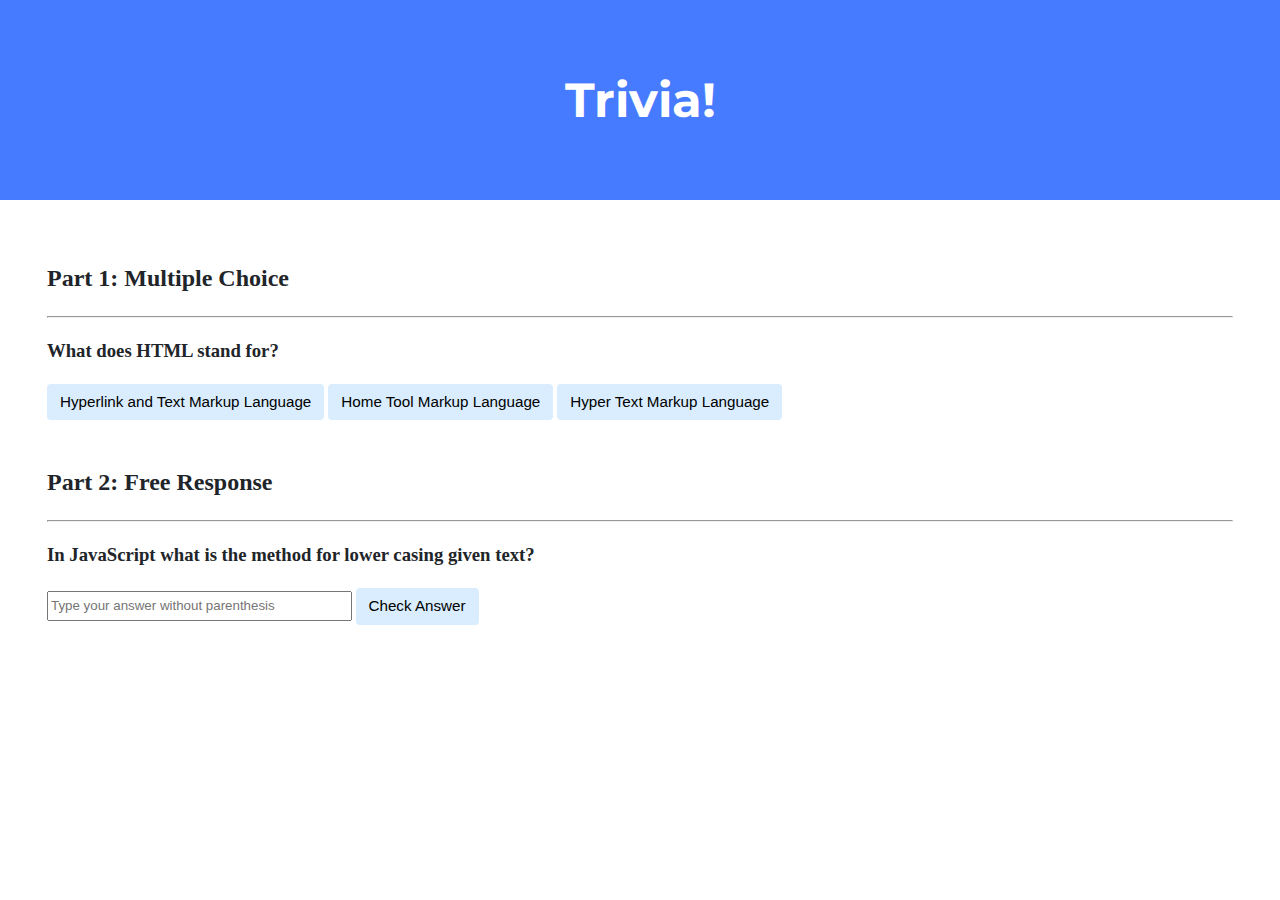
<file: Week 8/Lab 8/1. trivia/index.html>
<!DOCTYPE html>

<html lang="en">
    <head>
        <link href="https://fonts.googleapis.com/css2?family=Montserrat:wght@500&display=swap" rel="stylesheet">
        <link href="styles.css" rel="stylesheet">
        <title>Trivia!</title>
        <script>
            function mcq (evnt){
                let txt;
                if (evnt.className == "trd"){
                    evnt.classList.add("mcq-correct");
                    txt = "Correct";
                } else {
                    evnt.classList.add("mcq-incorrect");
                    txt = "Incorrect";
                }
                document.querySelector(".mcq-hidden-text").innerHTML = txt;
            }

            function fr (element){
                let ans = element.value.toLowerCase();
                let correct_ans = "tolowercase";
                if (ans == correct_ans){
                    element.classList.remove("fr-incorrect");
                    element.classList.add("fr-correct");
                    document.querySelector(".fr-hidden-text").innerHTML = "Correct";
                } else{
                    element.classList.remove("fr-correct");
                    element.classList.add("fr-incorrect");
                    document.querySelector(".fr-hidden-text").innerHTML = "Incorrect";
                }
            }
        </script>
    </head>
    <body>
        <div class="header">
            <h1>Trivia!</h1>
        </div>

        <div class="container">
            <div class="section">
                <h2>Part 1: Multiple Choice </h2>
                <hr>
                <h3>What does HTML stand for?</h3>
                <h3 class="mcq-hidden-text"></h3>
                <button class="fst" onclick="mcq(this)">Hyperlink and Text Markup Language</button>
                <button class="snd" onclick="mcq(this)">Home Tool Markup Language</button>
                <button class="trd" onclick="mcq(this)">Hyper Text Markup Language</button>
            </div>

            <div class="section">
                <h2>Part 2: Free Response</h2>
                <hr>
                <h3>In JavaScript what is the method for lower casing given text?</h3>
                <h3 class="fr-hidden-text"></h3>
                <input type="text" class="fr-t" placeholder="Type your answer without parenthesis">
                <button class="fr-b" onclick="fr(document.querySelector('.fr-t'))">Check Answer</button>
            </div>
        </div>
    </body>
</html>
</file>
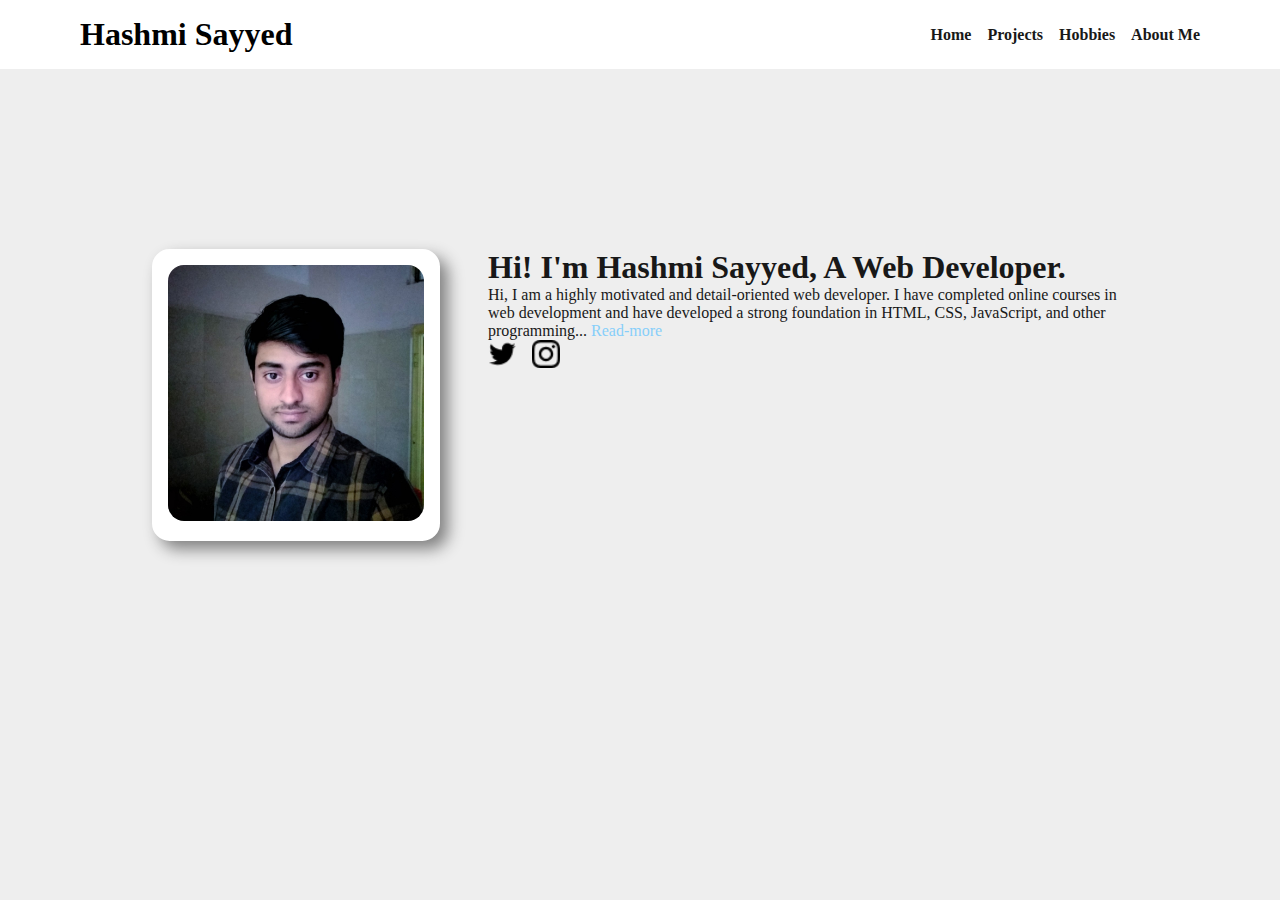
<file: Week 8/Problem Set 8/1. homepage/index.html>
<!DOCTYPE html>
<html lang="en">
    <head>
        <meta charset="utf-8">
        <meta name="viewport" content="width=device-width, initial-scale=1.0">

        <title>Hashmi Sayyed</title>

        <!-- Bootstrap -->
        <link href="https://cdn.jsdelivr.net/npm/bootstrap@5.0.2/dist/css/bootstrap.min.css" rel="stylesheet" integrity="sha384-EVSTQN3/azprG1Anm3QDgpJLIm9Nao0Yz1ztcQTwFspd3yD65VohhpuuCOmLASjC" crossorigin="anonymous">
        <script src="https://cdn.jsdelivr.net/npm/bootstrap@5.0.2/dist/js/bootstrap.bundle.min.js" integrity="sha384-MrcW6ZMFYlzcLA8Nl+NtUVF0sA7MsXsP1UyJoMp4YLEuNSfAP+JcXn/tWtIaxVXM" crossorigin="anonymous"></script>

        <!-- Goole fonts -->
        <link rel="preconnect" href="https://fonts.googleapis.com">
        <link rel="preconnect" href="https://fonts.gstatic.com" crossorigin>
        <link href="https://fonts.googleapis.com/css2?family=B612:wght@400;700&family=Hubballi&display=swap" rel="stylesheet">

        <!-- My CSS -->
        <link href="style.css" rel="stylesheet">

        <!-- My Script -->
        <script src="app.js" defer></script>
    </head>

    <body>
        <header class="header-bar">
            <h2 class="header-title display-6">Hashmi Sayyed</h2>
            <button class="ham-menu" type="button" data-state="false">
                <span class="btn-label">button</span>
            </button>
            <nav>
                <ul class="nav-bar" data-visible="false">
                    <li class="h5"><a href="index.html">Home</a></li>
                    <li class="h5"><a href="projects.html">Projects</a></li>
                    <li class="h5"><a href="hobbies.html">Hobbies</a></li>
                    <li class="h5"><a href="about-me.html">About Me</a></li>
                </ul>
            </nav>
        </header>
        <main class="main-index">
            <div class="img-border">
                <img class="avtar-img" src="img/avtar.jpg" alt="avtar image" />
            </div>
            <div class="main-right">
                <h1 class="main-heading h1">Hi! I'm Hashmi Sayyed, A Web Developer.</h1>
                <p class="sub-heading">
                    <div class="sub-heading-para"></div>
                    <a class="read-more" href="about-me.html">Read-more</a>
                </p>
                <div class="links">
                    <a href="https://twitter.com/name_is_hashmi">
                        <img src="img/twit.png" alt="Twitter" />
                    </a>
                    <a href="https://www.instagram.com/connect.with.hashmi/">
                        <img src="img/insta.png" alt="Insta" />
                    </a>
                </div>
            </div>
        </main>
    </body>
</html>
</file>
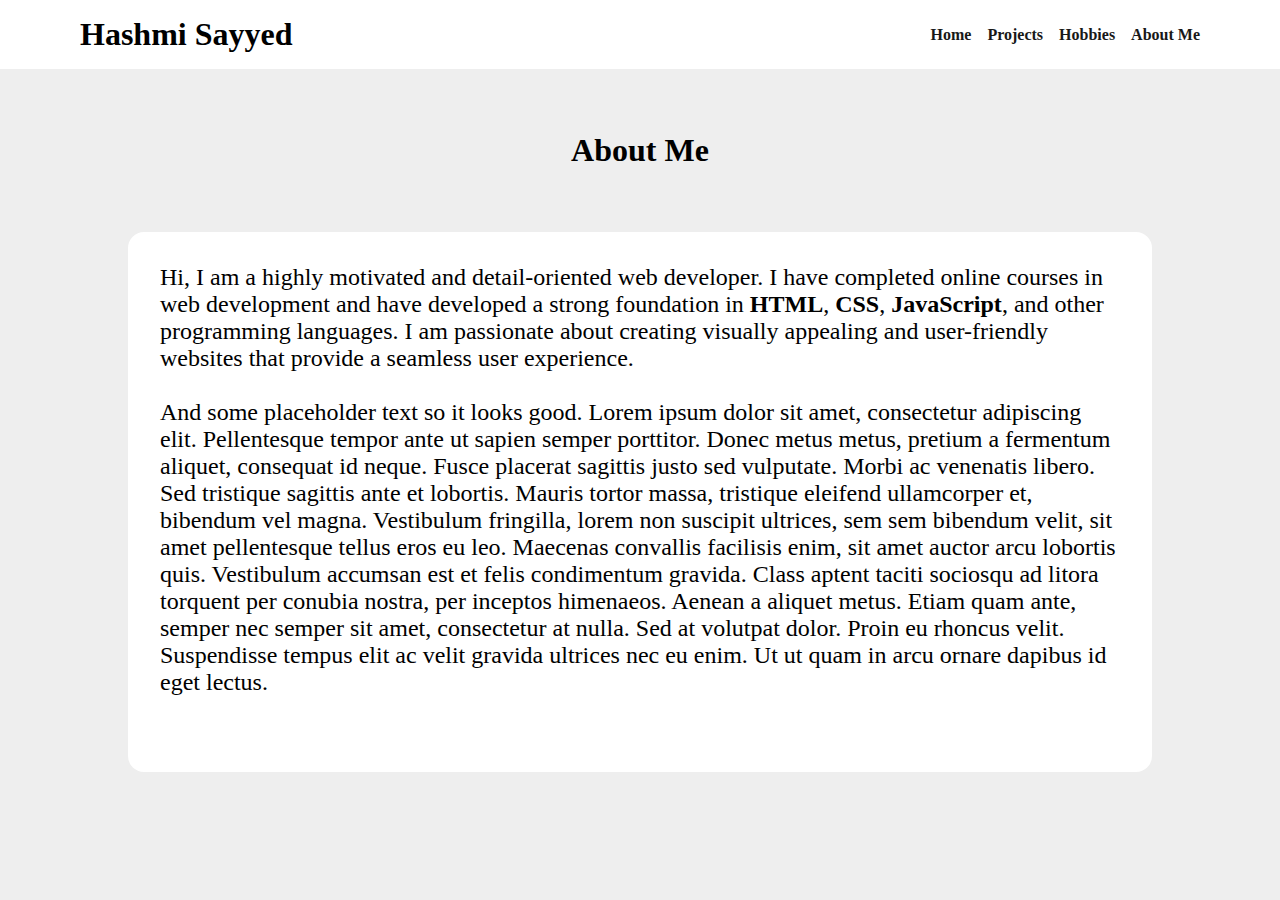
<file: Week 8/Problem Set 8/1. homepage/about-me.html>
<!DOCTYPE html>
<html lang="en">
    <head>
        <meta charset="utf-8">
        <meta name="viewport" content="width=device-width, initial-scale=1.0">

        <title>Hashmi Sayyed</title>

        <!-- Bootstrap -->
        <link href="https://cdn.jsdelivr.net/npm/bootstrap@5.0.2/dist/css/bootstrap.min.css" rel="stylesheet" integrity="sha384-EVSTQN3/azprG1Anm3QDgpJLIm9Nao0Yz1ztcQTwFspd3yD65VohhpuuCOmLASjC" crossorigin="anonymous">
        <script src="https://cdn.jsdelivr.net/npm/bootstrap@5.0.2/dist/js/bootstrap.bundle.min.js" integrity="sha384-MrcW6ZMFYlzcLA8Nl+NtUVF0sA7MsXsP1UyJoMp4YLEuNSfAP+JcXn/tWtIaxVXM" crossorigin="anonymous"></script>

        <!-- Goole fonts -->
        <link rel="preconnect" href="https://fonts.googleapis.com">
        <link rel="preconnect" href="https://fonts.gstatic.com" crossorigin>
        <link href="https://fonts.googleapis.com/css2?family=B612:wght@400;700&family=Hubballi&display=swap" rel="stylesheet">

        <!-- My CSS -->
        <link href="style.css" rel="stylesheet">

        <!-- My Script -->
        <script src="app.js" defer></script>
    </head>

    <body>
        <header class="header-bar">
            <h2 class="header-title display-6">Hashmi Sayyed</h2>
            <button class="ham-menu" type="button" data-state="false">
                <span class="btn-label">button</span>
            </button>
            <nav>
                <ul class="nav-bar" data-visible="false">
                    <li class="h5"><a href="index.html">Home</a></li>
                    <li class="h5"><a href="projects.html">Projects</a></li>
                    <li class="h5"><a href="hobbies.html">Hobbies</a></li>
                    <li class="h5"><a href="about-me.html">About Me</a></li>
                </ul>
            </nav>
        </header>
        <h1 class="title h1">About Me</h1>
        <main class="main-hobbies-about-me">
            <p class="hobbies-about-me">Hi, I am a highly motivated and detail-oriented web developer. I have completed online courses in web development and have developed a strong foundation in <strong>HTML</strong>, <strong>CSS</strong>, <strong>JavaScript</strong>, and other programming languages. I am passionate about creating visually appealing and user-friendly websites that provide a seamless user experience.<br /><br />And some placeholder text so it looks good. Lorem ipsum dolor sit amet, consectetur adipiscing elit. Pellentesque tempor ante ut sapien semper porttitor. Donec metus metus, pretium a fermentum aliquet, consequat id neque. Fusce placerat sagittis justo sed vulputate. Morbi ac venenatis libero. Sed tristique sagittis ante et lobortis. Mauris tortor massa, tristique eleifend ullamcorper et, bibendum vel magna. Vestibulum fringilla, lorem non suscipit ultrices, sem sem bibendum velit, sit amet pellentesque tellus eros eu leo. Maecenas convallis facilisis enim, sit amet auctor arcu lobortis quis. Vestibulum accumsan est et felis condimentum gravida. Class aptent taciti sociosqu ad litora torquent per conubia nostra, per inceptos himenaeos. Aenean a aliquet metus. Etiam quam ante, semper nec semper sit amet, consectetur at nulla. Sed at volutpat dolor. Proin eu rhoncus velit. Suspendisse tempus elit ac velit gravida ultrices nec eu enim. Ut ut quam in arcu ornare dapibus id eget lectus.</p>
        </main>
    </body>
</html>
</file>
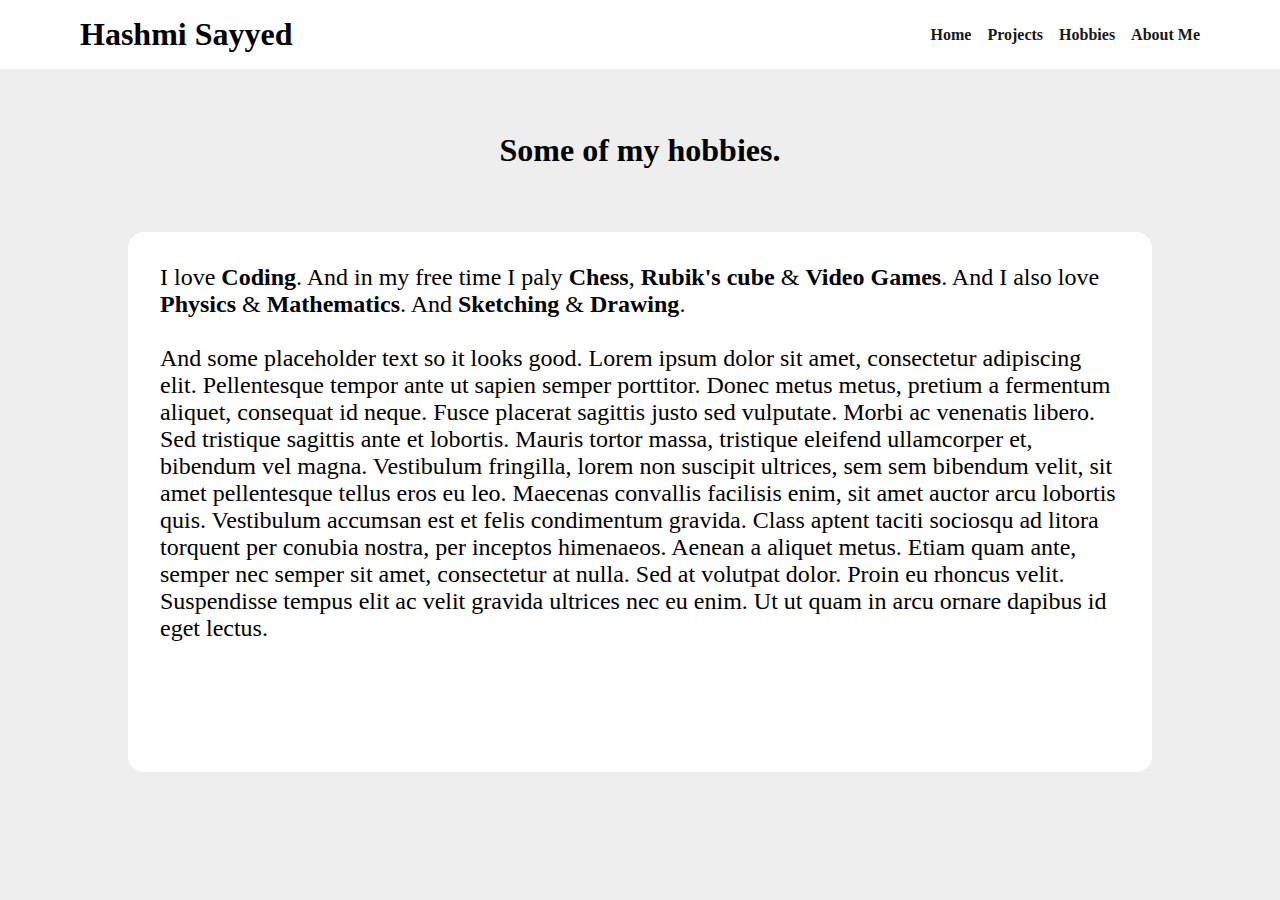
<file: Week 8/Problem Set 8/1. homepage/hobbies.html>
<!DOCTYPE html>
<html lang="en">
    <head>
        <meta charset="utf-8">
        <meta name="viewport" content="width=device-width, initial-scale=1.0">

        <title>Hashmi Sayyed</title>

        <!-- Bootstrap -->
        <link href="https://cdn.jsdelivr.net/npm/bootstrap@5.0.2/dist/css/bootstrap.min.css" rel="stylesheet" integrity="sha384-EVSTQN3/azprG1Anm3QDgpJLIm9Nao0Yz1ztcQTwFspd3yD65VohhpuuCOmLASjC" crossorigin="anonymous">
        <script src="https://cdn.jsdelivr.net/npm/bootstrap@5.0.2/dist/js/bootstrap.bundle.min.js" integrity="sha384-MrcW6ZMFYlzcLA8Nl+NtUVF0sA7MsXsP1UyJoMp4YLEuNSfAP+JcXn/tWtIaxVXM" crossorigin="anonymous"></script>

        <!-- Goole fonts -->
        <link rel="preconnect" href="https://fonts.googleapis.com">
        <link rel="preconnect" href="https://fonts.gstatic.com" crossorigin>
        <link href="https://fonts.googleapis.com/css2?family=B612:wght@400;700&family=Hubballi&display=swap" rel="stylesheet">

        <!-- My CSS -->
        <link href="style.css" rel="stylesheet">

        <!-- My Script -->
        <script src="app.js" defer></script>
    </head>

    <body>
        <header class="header-bar">
            <h2 class="header-title display-6">Hashmi Sayyed</h2>
            <button class="ham-menu" type="button" data-state="false">
                <span class="btn-label">button</span>
            </button>
            <nav>
                <ul class="nav-bar" data-visible="false">
                    <li class="h5"><a href="index.html">Home</a></li>
                    <li class="h5"><a href="projects.html">Projects</a></li>
                    <li class="h5"><a href="hobbies.html">Hobbies</a></li>
                    <li class="h5"><a href="about-me.html">About Me</a></li>
                </ul>
            </nav>
        </header>
        <h1 class="title h1">Some of my hobbies.</h1>
        <main class="main-hobbies-about-me">
            <p class="hobbies-about-me">I love <strong>Coding</strong>. And in my free time I paly <strong>Chess</strong>, <strong>Rubik's cube</strong> & <strong>Video Games</strong>. And I also love <strong>Physics</strong> & <strong>Mathematics</strong>. And <strong>Sketching</strong> & <strong>Drawing</strong>.<br /><br />And some placeholder text so it looks good. Lorem ipsum dolor sit amet, consectetur adipiscing elit. Pellentesque tempor ante ut sapien semper porttitor. Donec metus metus, pretium a fermentum aliquet, consequat id neque. Fusce placerat sagittis justo sed vulputate. Morbi ac venenatis libero. Sed tristique sagittis ante et lobortis. Mauris tortor massa, tristique eleifend ullamcorper et, bibendum vel magna. Vestibulum fringilla, lorem non suscipit ultrices, sem sem bibendum velit, sit amet pellentesque tellus eros eu leo. Maecenas convallis facilisis enim, sit amet auctor arcu lobortis quis. Vestibulum accumsan est et felis condimentum gravida. Class aptent taciti sociosqu ad litora torquent per conubia nostra, per inceptos himenaeos. Aenean a aliquet metus. Etiam quam ante, semper nec semper sit amet, consectetur at nulla. Sed at volutpat dolor. Proin eu rhoncus velit. Suspendisse tempus elit ac velit gravida ultrices nec eu enim. Ut ut quam in arcu ornare dapibus id eget lectus.</p>
        </main>
    </body>
</html>
</file>
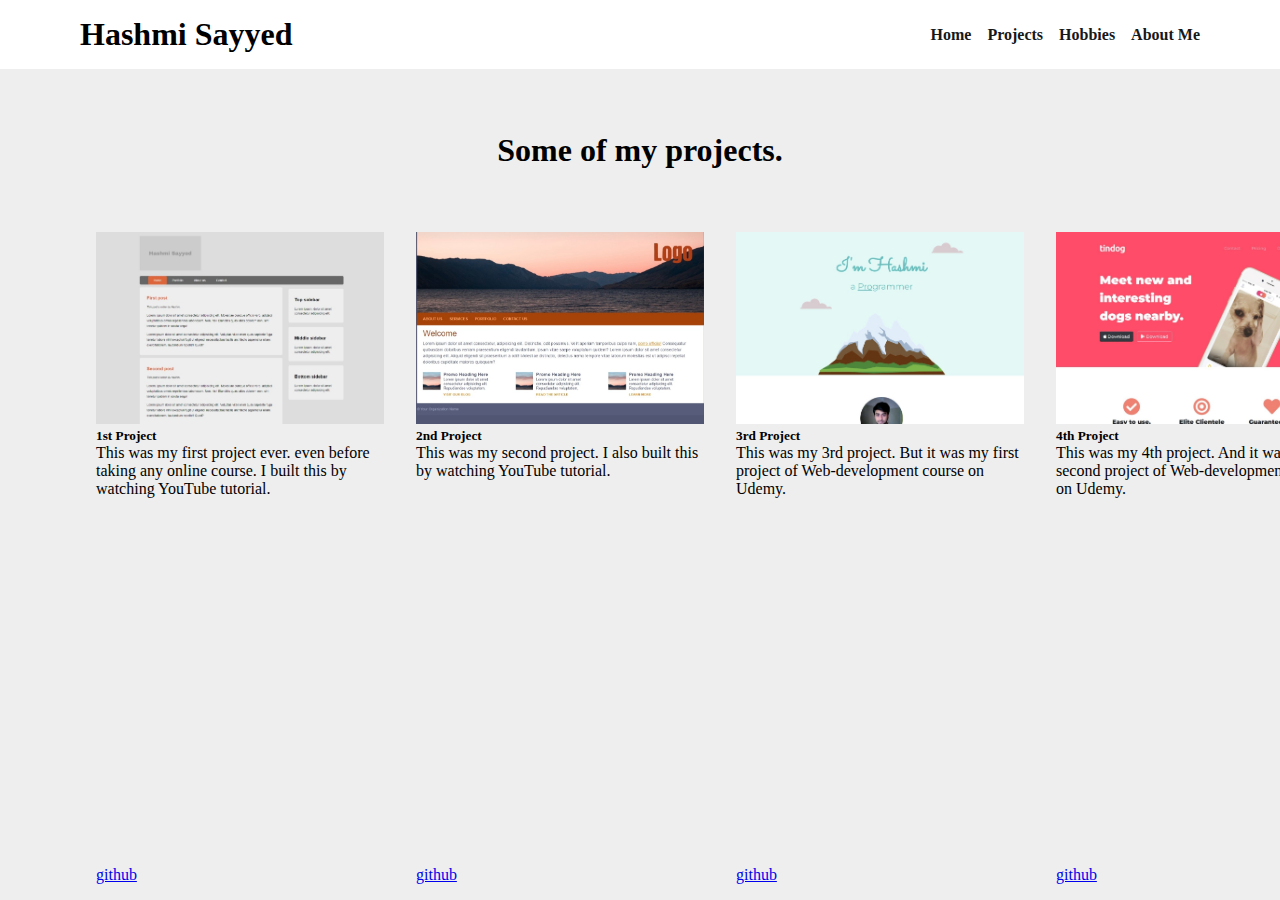
<file: Week 8/Problem Set 8/1. homepage/projects.html>
<!DOCTYPE html>
<html lang="en">
    <head>
        <meta charset="utf-8">
        <meta name="viewport" content="width=device-width, initial-scale=1.0">

        <title>Hashmi Sayyed</title>

        <!-- Bootstrap -->
        <link href="https://cdn.jsdelivr.net/npm/bootstrap@5.0.2/dist/css/bootstrap.min.css" rel="stylesheet" integrity="sha384-EVSTQN3/azprG1Anm3QDgpJLIm9Nao0Yz1ztcQTwFspd3yD65VohhpuuCOmLASjC" crossorigin="anonymous">
        <script src="https://cdn.jsdelivr.net/npm/bootstrap@5.0.2/dist/js/bootstrap.bundle.min.js" integrity="sha384-MrcW6ZMFYlzcLA8Nl+NtUVF0sA7MsXsP1UyJoMp4YLEuNSfAP+JcXn/tWtIaxVXM" crossorigin="anonymous"></script>

        <!-- Goole fonts -->
        <link rel="preconnect" href="https://fonts.googleapis.com">
        <link rel="preconnect" href="https://fonts.gstatic.com" crossorigin>
        <link href="https://fonts.googleapis.com/css2?family=B612:wght@400;700&family=Hubballi&display=swap" rel="stylesheet">

        <!-- My CSS -->
        <link href="style.css" rel="stylesheet">

        <!-- My Script -->
        <script src="app.js" defer></script>
    </head>

    <body>
        <header class="header-bar">
            <h2 class="header-title display-6">Hashmi Sayyed</h2>
            <button class="ham-menu" type="button" data-state="false">
                <span class="btn-label">button</span>
            </button>
            <nav>
                <ul class="nav-bar" data-visible="false">
                    <li class="h5"><a href="index.html">Home</a></li>
                    <li class="h5"><a href="projects.html">Projects</a></li>
                    <li class="h5"><a href="hobbies.html">Hobbies</a></li>
                    <li class="h5"><a href="about-me.html">About Me</a></li>
                </ul>
            </nav>
        </header>
        <h1 class="title h1">Some of my projects.</h1>
        <main class="main-projects">
            <div class="card">
                <img src="img/project-01-tem.jpeg" class="card-img-top" alt="project-01">
                <div class="card-body">
                  <h5 class="card-title">1st Project</h5>
                  <p class="card-text">This was my first project ever. even before taking any online course. I built this by watching YouTube tutorial.</p>
                  <a href="https://github.com/HashmiSayyed/my-projects" class="card-btn btn btn-dark">github</a>
                </div>
            </div>
            <div class="card">
                <img src="img/project-02-tem.jpeg" class="card-img-top" alt="project-02">
                <div class="card-body">
                  <h5 class="card-title">2nd Project</h5>
                  <p class="card-text">This was my second project. I also built this by watching YouTube tutorial.<br /><br /></p>
                  <a href="https://github.com/HashmiSayyed/my-projects" class="card-btn btn btn-dark">github</a>
                </div>
            </div>
            <div class="card">
                <img src="img/project-03-tem.jpeg" class="card-img-top" alt="project-03">
                <div class="card-body">
                  <h5 class="card-title">3rd Project</h5>
                  <p class="card-text">This was my 3rd project. But it was my first project of Web-development course on Udemy.<br /><br /></p>
                  <a href="https://github.com/HashmiSayyed/Web-Development_Projects" class="card-btn btn btn-dark">github</a>
                </div>
            </div>
            <div class="card">
                <img src="img/project-04-tem.jpeg" class="card-img-top" alt="project-04">
                <div class="card-body">
                  <h5 class="card-title">4th Project</h5>
                  <p class="card-text">This was my 4th project. And it was my second project of Web-development course on Udemy.<br /><br /></p>
                  <a href="https://github.com/HashmiSayyed/Web-Development_Projects" class="card-btn btn btn-dark">github</a>
                </div>
            </div>
        </main>
    </body>
</html>
</file>
<file: Week 8/Lab 8/1. trivia/styles.css>
body {
    background-color: #fff;
    color: #212529;
    font-size: 1rem;
    font-weight: 400;
    line-height: 1.5;
    margin: 0;
    text-align: left;
}

.container {
    margin-left: auto;
    margin-right: auto;
    padding-left: 15px;
    padding-right: 15px;
}

.header {
    background-color: #477bff;
    color: #fff;
    margin-bottom: 2rem;
    padding: 2rem 1rem;
    text-align: center;
}

.section {
    padding: 0.5rem 2rem 1rem 2rem;
}

.section:hover {
    background-color: #f5f5f5;
    transition: color 2s ease-in-out, background-color 0.15s ease-in-out;
}

h1 {
    font-family: 'Montserrat', sans-serif;
    font-size: 48px;
}

button, input[type="submit"] {
    background-color: #d9edff;
    border: 1px solid transparent;
    border-radius: 0.25rem;
    font-size: 0.95rem;
    font-weight: 400;
    line-height: 1.5;
    padding: 0.375rem 0.75rem;
    text-align: center;
    transition: color 0.15s ease-in-out, background-color 0.15s ease-in-out, border-color 0.15s ease-in-out, box-shadow 0.15s ease-in-out;
    vertical-align: middle;
}


input[type="text"] {
    line-height: 1.8;
    width: 25%;
}

input[type="text"]:hover {
    background-color: #f5f5f5;
    transition: color 2s ease-in-out, background-color 0.15s ease-in-out;
}

.mcq-correct {
    background-color: green;
}

.mcq-incorrect {
    background-color: red;
}

.fr-correct {
    background-color: green;
}

.fr-incorrect {
    background-color: red;
}
</file>
<file: Week 8/Problem Set 8/1. homepage/style.css>
:root {
    --bg-white: #ffffff;
    --bg-gray: #eeeeee;
    --gray-txt: #181818;
    --dark-txt: #000000;
}

* {
    padding: 0;
    margin: 0;
    box-sizing: border-box;
}

body {
    background-color: var(--bg-gray);
    min-height: 100vh;
    overflow-x: hidden;
}

/* nav */

.header-bar {
    background-color: var(--bg-white);
    width: 100vw;
    display: flex;
    justify-content: space-between;
    align-items: center;
}

.header-title {
    color: var(--dark-txt);
    font-size: 2rem;
    margin-block: 1rem;
    margin-left: 5rem;
}

.ham-menu {
    display: none;
}

.nav-bar {
    margin-block: auto;
    list-style: none;
    display: flex;
}

.nav-bar a {
    color: var(--gray-txt);
    font-size: 1rem;
    font-weight: 600;
    text-decoration: none;
    margin-inline-end: 1rem;
}

.nav-bar:last-child {
    margin-inline-end: 4rem;
}

/* main */

.title {
    margin-block-start: 7vh;
    text-align: center;
}

/* index */

.main-index {
    width: 80vw;
    margin-inline: auto;
    margin-top: 20vh;
    display: grid;
    grid-template-areas: 'avtar right right right';
    justify-content: center;
    gap: 3rem;
}

.avtar-img {
    width: 20vw;
    grid-area: avtar;
    border-radius: 1rem;
}

.img-border {
    background-color: white;
    border: 1rem solid white;
    border-radius: 1.1rem;
    box-shadow: .5rem .5rem 1rem gray;
}

.main-right {
    color: var(--gray-txt);
    width: 50vw;
    grid-area: right;
}

.sub-heading-para {
    display: inline;
}

.read-more {
    color: lightskyblue;
    text-decoration: none;
    display: inline;
}

.links {
    display: flex;
    gap: 1rem;
}

.links img {
    width: 1.75rem;
}

/* projects */

.main-projects {
    width: 85vw;
    margin-block-start: 7vh;
    margin-inline: auto;
    display: grid;
    grid-template-columns: auto auto auto auto;
    gap: 2rem;
    justify-content: space-between;

}

.card {
    max-width: 18rem;
}

.card-img-top {
    max-height: 12rem;
    aspect-ratio: 3 / 2;
}

.card-text {
    margin-block-end: 3rem;
}

.card-btn {
    position: absolute;
    bottom: 1rem;
}

/* hobbies & about-me */

.main-hobbies-about-me {
    background-color: white;
    width: 80vw;
    height:60vh;
    margin-block-start: 7vh;
    margin-inline: auto;
    border-radius: 1rem;
    overflow-y: scroll;
}

.hobbies-about-me {
    font-size: 1.5rem;
    padding: 2rem;
}

@media (max-width: 775px) {
    /* main */

    /* index */

    .avtar-img {
        width: 32vw;
    }
    
    .main-right {
        width: 42vw;
    }

    /* projects */

    .main-projects {
        grid-template-columns: auto auto;
    }
}

@media (max-width: 500px) {

    /* nav */

    .header-title {
        margin: 1rem;
    }

    .nav-bar {
        background-color: hsla(0, 0%, 100%, 0.85);
        width: 100%;
        padding: min(30vh, 15rem) 2rem;
        position: fixed;
        inset: 0 0 0 35%;
        z-index: 1000;
        flex-direction: column;
        gap: 1.5rem;
        transform: translateX(100%);
        transition: transform 350ms ease-in-out;
    }

    @supports (backdrop-filter: blur(1rem)) {
        .nav-bar {
            background-color: hsla(0, 0%, 100%, 0.2);
            backdrop-filter: blur(1rem);
        }
    }

    .nav-bar[data-visible="true"] {
        transform: translateX(0%);
    }

    .nav-bar a {
        margin: 0;
    }

    .ham-menu {
        display: block;
        background: url("img/open.png");
        background-repeat: no-repeat;
        background-size: contain;
        width: 2rem;
        height: 2rem;
        border: 0;
        position: fixed;
        top: 1.3rem;
        right: 1.5rem;
        z-index: 9999;
    }

    .ham-menu[data-state="true"] {
        background: url("img/close.png");
        background-repeat: no-repeat;
        background-size: contain;
    }

    .btn-label {
        display: none;
    }

    /* main */

    /* index */

    .main-index {
        margin-top: 10vh;
        grid-template-areas: 'avtar' 'right';
        gap: 2rem;
    }

    .avtar-img {
        width: 65vw;
        grid-area: avtar;
    }

    .main-right {
        width: 65vw;
        grid-area: right;
    }

    .links {
        display: flex;
        gap: 1rem;
    }

    .links img {
        width: 1.75rem;
    }

    /* projects */

    .main-projects {
        grid-template-columns: auto;
        justify-content: center;
    }

    /* hobbies */

    .hobbies-about-me {
        font-size: 1rem;
    }
}
</file>
